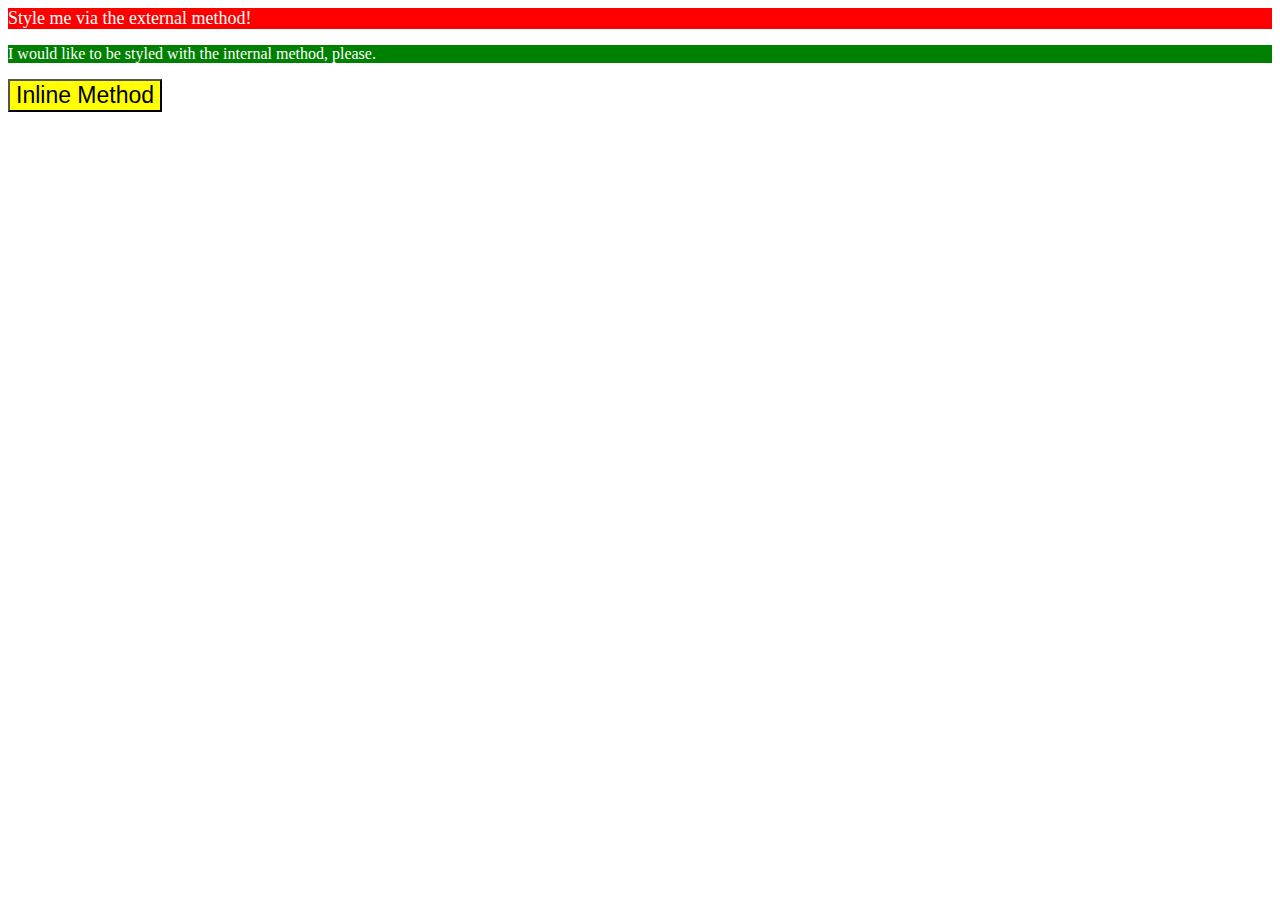
<file: foundations/intro-to-css/01-css-methods/index.html>
<!DOCTYPE html>
<html lang="en">
  <head>
    <meta charset="UTF-8">
    <meta http-equiv="X-UA-Compatible" content="IE=edge">
    <meta name="viewport" content="width=device-width, initial-scale=1.0">
    <title>Methods for Adding CSS</title>
    <style>
      p{
        background-color: green;
        color: white;
      }
    </style>
    <link rel="stylesheet" href="styles.css">
  </head>
  <body>
    <div>Style me via the external method!</div>
    <p>I would like to be styled with the internal method, please.</p>
    <button style=" background-color: yellow; font-size: 23px;">Inline Method</button>
  </body>
</html>
</file>
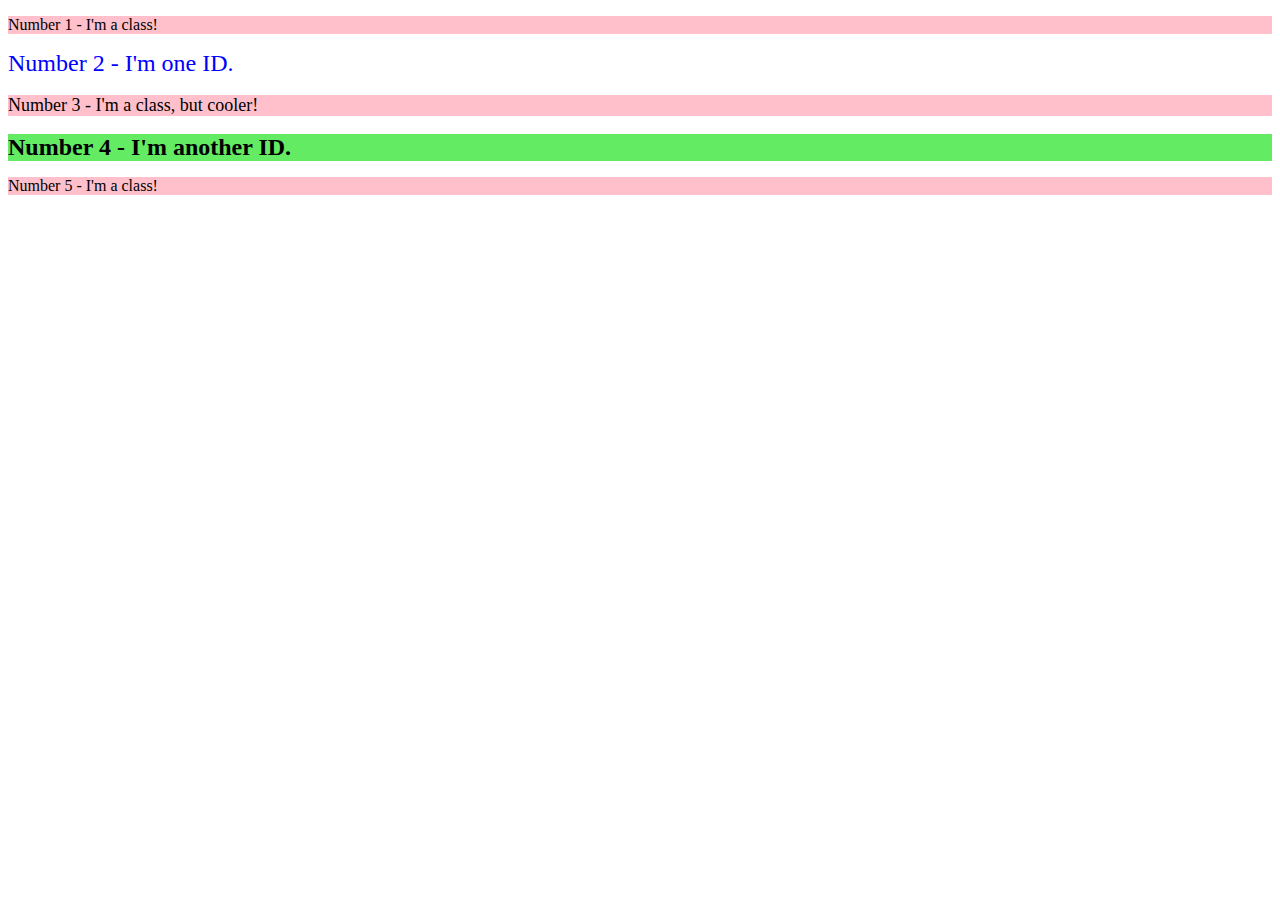
<file: foundations/intro-to-css/02-class-id-selectors/index.html>
<!DOCTYPE html>
<html lang="en">
  <head>
    <meta charset="UTF-8">
    <meta http-equiv="X-UA-Compatible" content="IE=edge">
    <meta name="viewport" content="width=device-width, initial-scale=1.0">
    <title>Class and ID Selectors</title>
    <link rel="stylesheet" href="style.css">
  </head>
  <body>
    <p class="one">Number 1 - I'm a class!</p>
    <div id="bluee">Number 2 - I'm one ID.</div>
    <p class="one cooler">Number 3 - I'm a class, but cooler!</p>
    <div id="fourr">Number 4 - I'm another ID.</div>
    <p class="one">Number 5 - I'm a class!</p>
  </body>
</html>
</file>
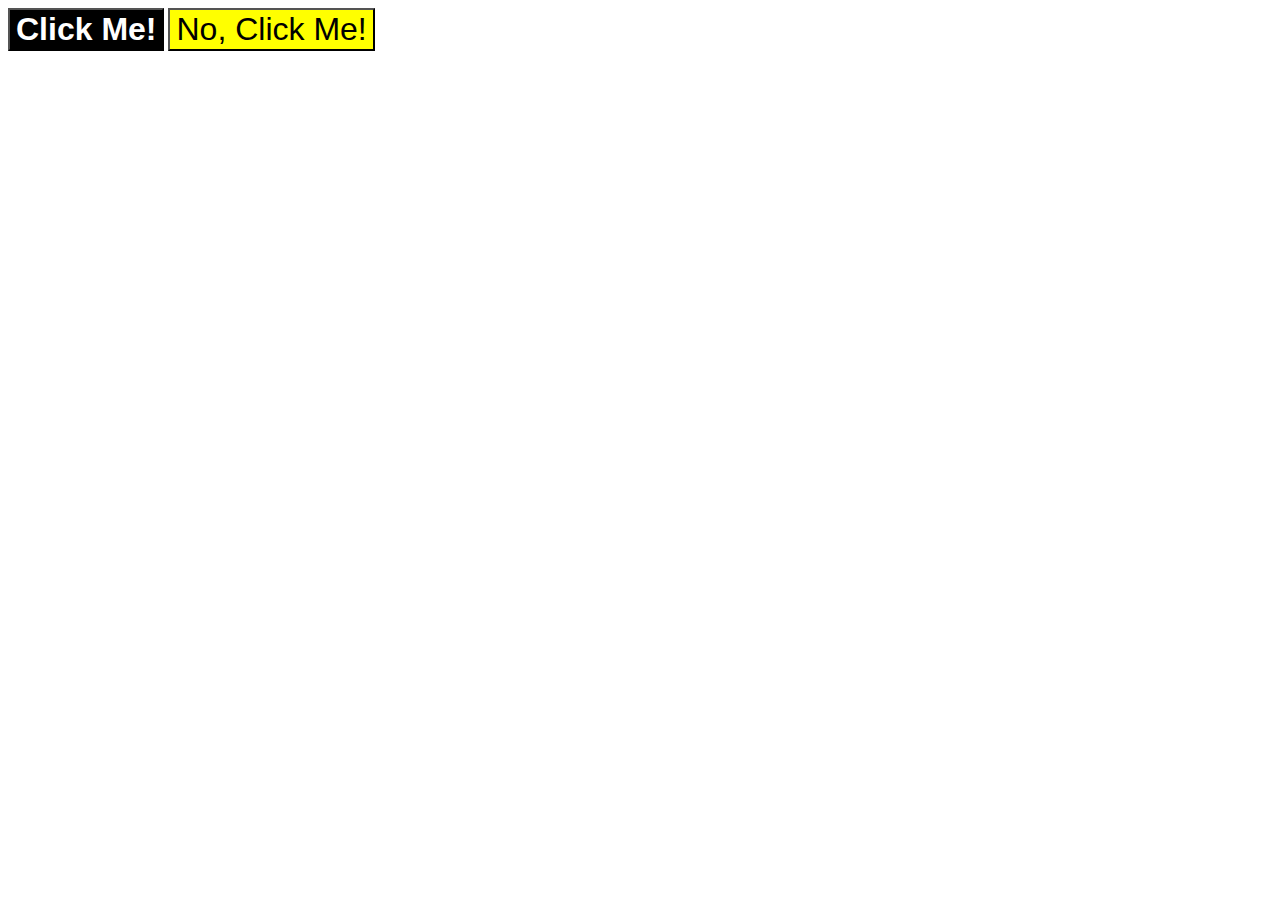
<file: foundations/intro-to-css/03-grouping-selectors/index.html>
<!DOCTYPE html>
<html lang="en">
  <head>
    <meta charset="UTF-8">
    <meta http-equiv="X-UA-Compatible" content="IE=edge">
    <meta name="viewport" content="width=device-width, initial-scale=1.0">
    <title>Grouping Selectors</title>
    <link rel="stylesheet" href="style.css">
  </head>
  <body>
    <button class="black">Click Me!</button>
    <button class="yellow">No, Click Me!</button>
  </body>
</html>
</file>
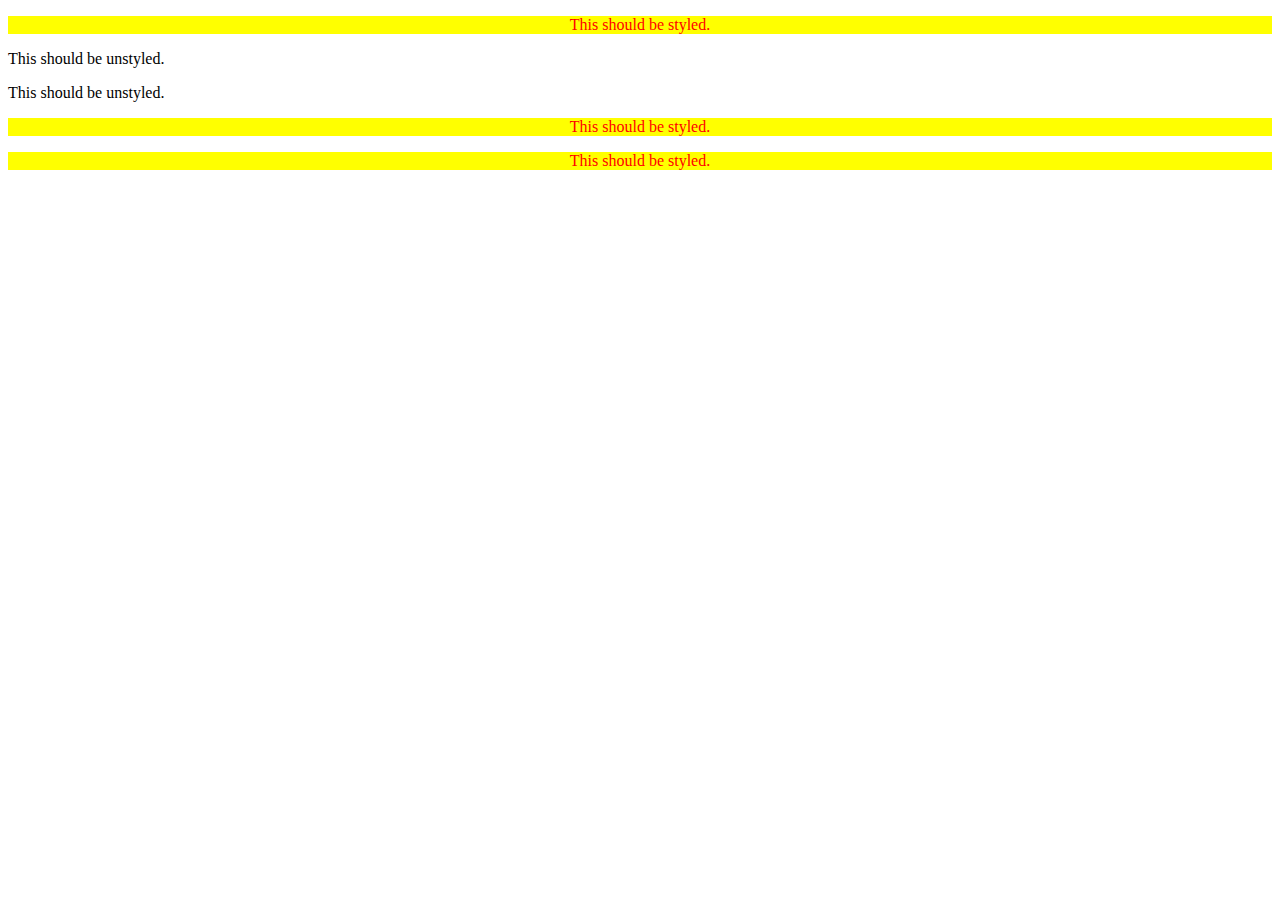
<file: foundations/intro-to-css/05-descendant-combinator/index.html>
<!DOCTYPE html>
<html lang="en">
  <head>
    <meta charset="UTF-8" />
    <meta http-equiv="X-UA-Compatible" content="IE=edge" />
    <meta name="viewport" content="width=device-width, initial-scale=1.0" />
    <title>Descendant Combinator</title>
    <link rel="stylesheet" href="style.css" />
  </head>
  <body>
    <div class="container">
      <p class="text">This should be styled.</p>
    </div>
    <p class="text">This should be unstyled.</p>
    <p class="text">This should be unstyled.</p>
    <div class="container">
      <p class="text">This should be styled.</p>
      <p class="text">This should be styled.</p>
    </div>
  </body>
</html>
</file>
<file: foundations/intro-to-css/01-css-methods/styles.css>
div{
    background-color: red;
    color: white;
    text-align: pxcenter;
    font-size: 18px;
}
</file>
<file: foundations/intro-to-css/02-class-id-selectors/style.css>
.one{
    background-color: pink;
}
#bluee{
    font-size: 24px;
    color: blue;

}
.cooler{
    font-size: 18px;
}
#fourr{
    background-color: rgb(99, 236, 99);
    font-weight: bold;
    font-size: 24px;
}
</file>
<file: foundations/intro-to-css/03-grouping-selectors/style.css>
button{
    font-size: 32px;
}
.black{
    background-color: black;
    color: white;
    font-weight: bold;
}
.yellow{
    background-color: yellow;
}
</file>
<file: foundations/intro-to-css/05-descendant-combinator/style.css>
/* .container{
    color: red;
    background-color: yellow;
} */
.container > p{
    color: red;
    background-color: yellow;
    text-align: center;
}
</file>
